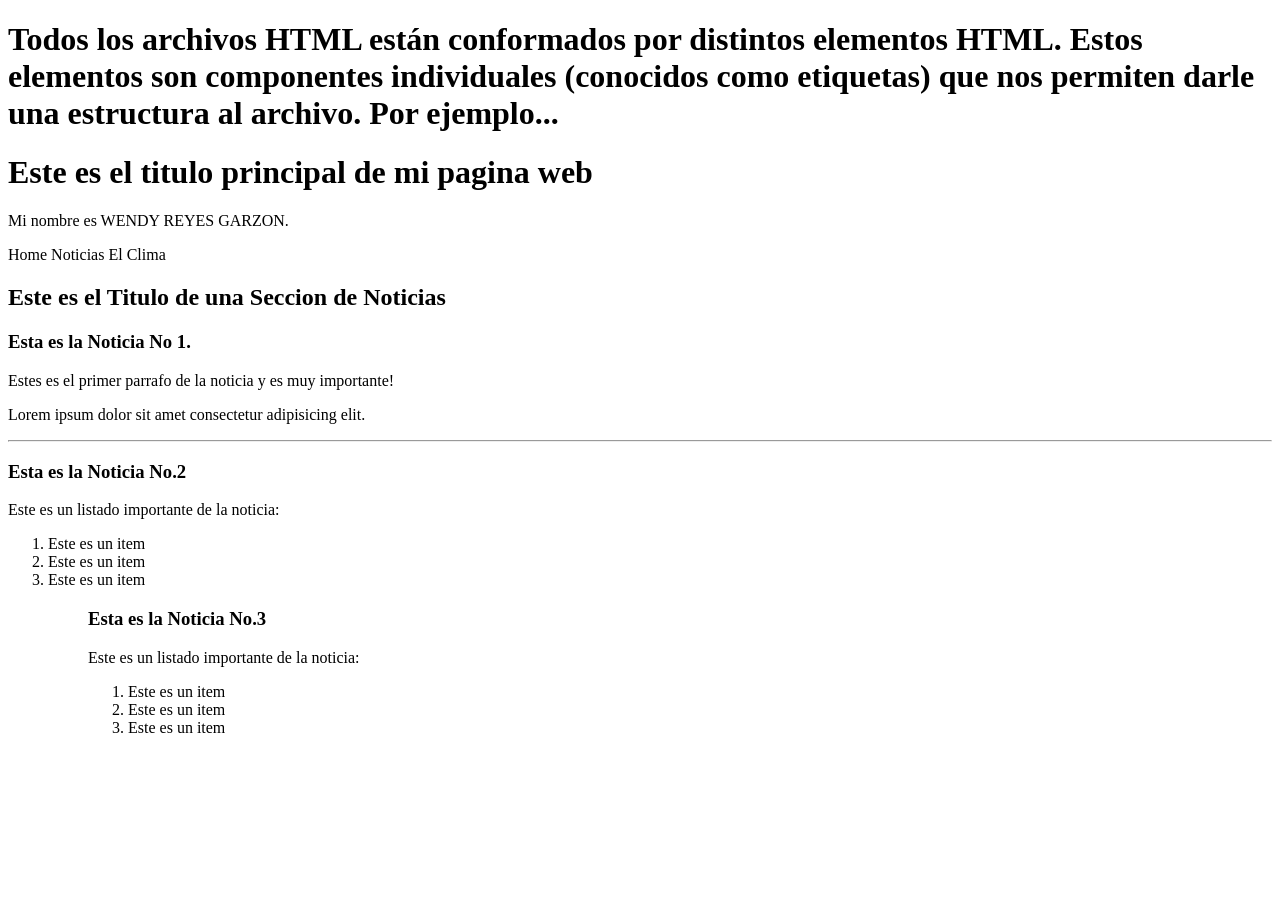
<file: Semana2/index.html>
<!DOCTYPE html>
<html lang="en">
<head>
    <meta charset="UTF-8">
    <meta name="viewport" content="width=device-width, initial-scale=1.0">
    <title>Mi pagina Web</title>
    <link rel="stylesheet" type="tex/css" href="./estilos.class"/>
</head>
<body>
    <h1>Todos los archivos HTML están conformados por distintos elementos HTML. Estos elementos son componentes individuales (conocidos como etiquetas) que nos permiten darle una estructura al archivo. Por ejemplo...</h1>
</head>
</body> <style> colgroup :read-only </style>
<h1> Este es el titulo principal de mi pagina web</h1>

<p>Mi nombre es WENDY REYES GARZON.</p>

<P>Home Noticias El Clima</P>

<h2>Este es el Titulo de una Seccion de Noticias </h2>

<h3>Esta es la Noticia No 1.</h3>

<p>Estes es el primer parrafo de la noticia y es muy importante!</p>

<p>Lorem ipsum dolor sit amet consectetur adipisicing elit.</p>
<hr>

<h3>Esta es la Noticia No.2</h3>

<p>Este es un listado importante de la noticia:</p>
<ol>
    <li>Este es un item</li>
    <li>Este es un item</li>
    <li>Este es un item</li>
    <ol>

<h3>Esta es la Noticia No.3</h3>

<p>Este es un listado importante de la noticia:</p>
<ol>
    <li>Este es un item</li>
    <li>Este es un item</li>
    <li>Este es un item</li>
    <ol>
    </body>    
</html>
</file>
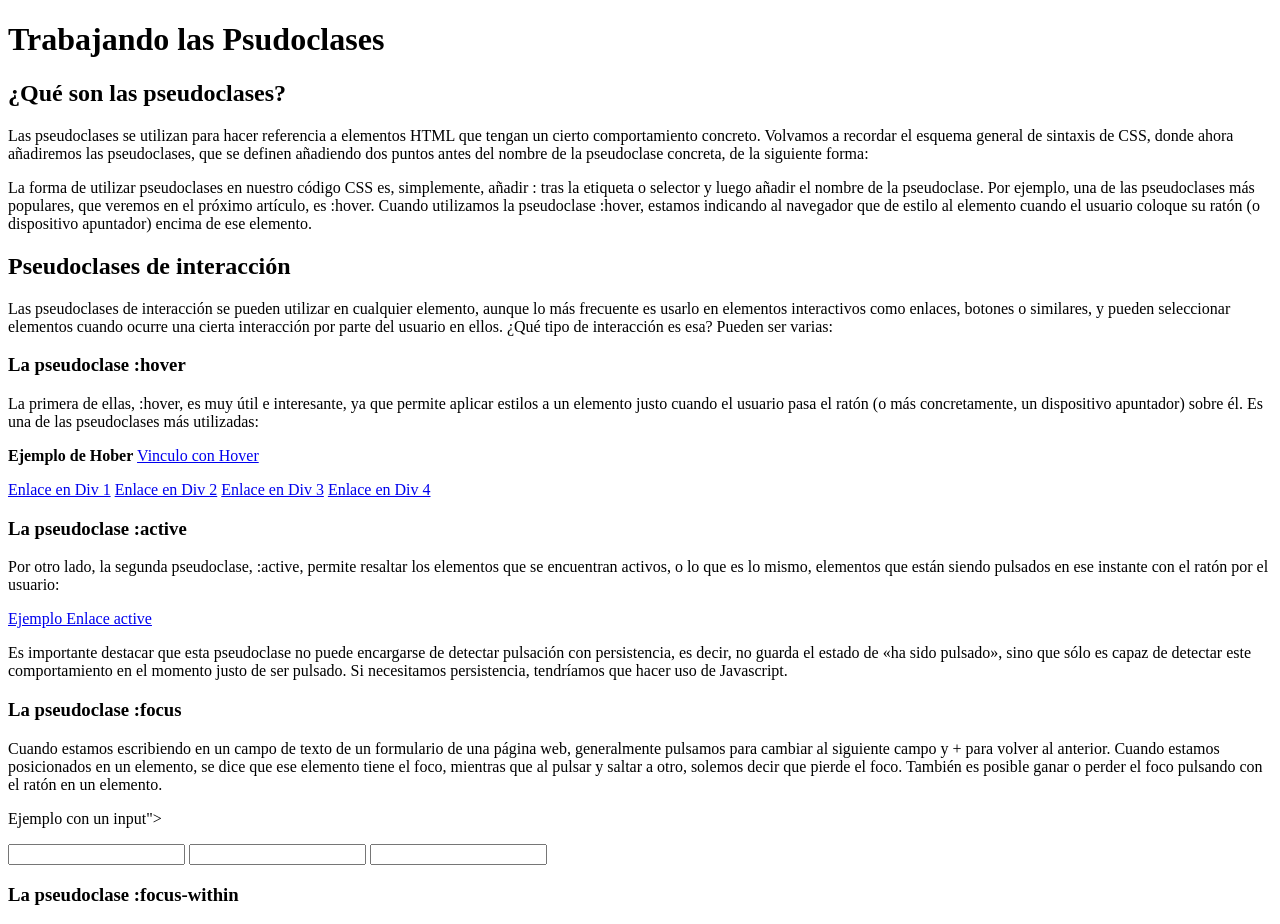
<file: semana4/index.html>
<!DOCTYPE html>
<html lang="en">
<head>
    <meta charset="UTF-8">
    <meta name="viewport" content="width=device-width, initial-scale=1.0">
    <title>Pseudo Clases</title>
</head>
<body>

    <h1>Trabajando las Psudoclases</h1>
    <h2>¿Qué son las pseudoclases?</h2>
    <p>Las pseudoclases se utilizan para hacer referencia a elementos HTML que tengan un cierto comportamiento concreto. Volvamos a recordar el esquema general de sintaxis de CSS, donde ahora añadiremos las pseudoclases, que se definen añadiendo dos puntos antes del nombre de la pseudoclase concreta, de la siguiente forma:</p>
    <p>La forma de utilizar pseudoclases en nuestro código CSS es, simplemente, añadir : tras la etiqueta o selector y luego añadir el nombre de la pseudoclase. Por ejemplo, una de las pseudoclases más populares, que veremos en el próximo artículo, es :hover.
    Cuando utilizamos la pseudoclase :hover, estamos indicando al navegador que de estilo al elemento cuando el usuario coloque su ratón (o dispositivo apuntador) encima de ese elemento.</p>
    <h2>Pseudoclases de interacción</h2>
    <p>Las pseudoclases de interacción se pueden utilizar en cualquier elemento, aunque lo más frecuente es usarlo en elementos interactivos como enlaces, botones o similares, y pueden seleccionar elementos cuando ocurre una cierta interacción por parte del usuario en ellos. ¿Qué tipo de interacción es esa? Pueden ser varias:</p>
    <h3>La pseudoclase :hover</h3>
    <p>La primera de ellas, :hover, es muy útil e interesante, ya que permite aplicar estilos a un elemento justo cuando el usuario pasa el ratón (o más concretamente, un dispositivo apuntador) sobre él. Es una de las pseudoclases más utilizadas:</p>
    <p><strong>Ejemplo de Hober</strong>
    <a href="#">Vinculo con Hover</a>
    </p>
    <div>
        <a href="#">Enlace en Div 1</a>
        <a href="#">Enlace en Div 2</a>
        <a href="#">Enlace en Div 3</a>
        <a href="#">Enlace en Div 4</a>
    </div>
    
    <h3>La pseudoclase :active</h3>
    <p>Por otro lado, la segunda pseudoclase, :active, permite resaltar los elementos que se encuentran activos, o lo que es lo mismo, elementos que están siendo pulsados en ese instante con el ratón por el usuario:</p>
    <a href="#">Ejemplo Enlace active</a>
    <p>Es importante destacar que esta pseudoclase no puede encargarse de detectar pulsación con persistencia, es decir, no guarda el estado de «ha sido pulsado», sino que sólo es capaz de detectar este comportamiento en el momento justo de ser pulsado. Si necesitamos persistencia, tendríamos que hacer uso de Javascript.</p>

    <h3>La pseudoclase :focus</h3>
    <p>Cuando estamos escribiendo en un campo de texto de un formulario de una página web, generalmente pulsamos  para cambiar al siguiente campo y + para volver al anterior. Cuando estamos posicionados en un elemento, se dice que ese elemento tiene el foco, mientras que al pulsar  y saltar a otro, solemos decir que pierde el foco. También es posible ganar o perder el foco pulsando con el ratón en un elemento.</p>
    <p>Ejemplo con un input"></p>
    <input type="text">
    <input type="text">
    <input type="text">

    <h3> La pseudoclase :focus-within</h3>
</body>
</html>
</file>
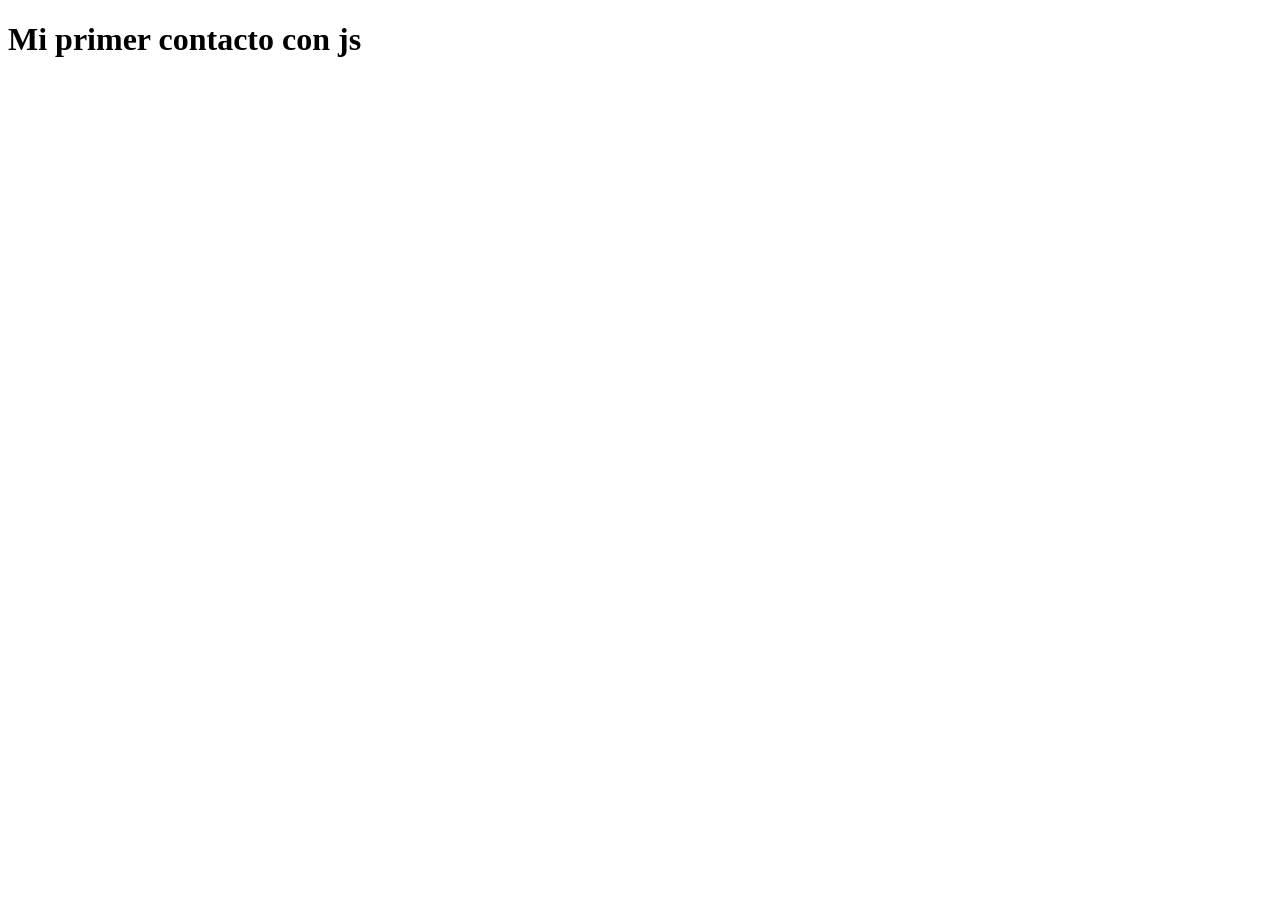
<file: semana5/index.html>
<!DOCTYPE html>
<html lang="en">
<head>
    <meta charset="UTF-8">
    <meta name="viewport" content="width=device-width, initial-scale=1.0">
    <title>Empezando con js</title>
</head>
<body>
    <h1>Mi primer contacto con js</h1>
    <!--Esta linea integra js-->
    <script src="variables.js"></script>
</body>
</html>
</file>
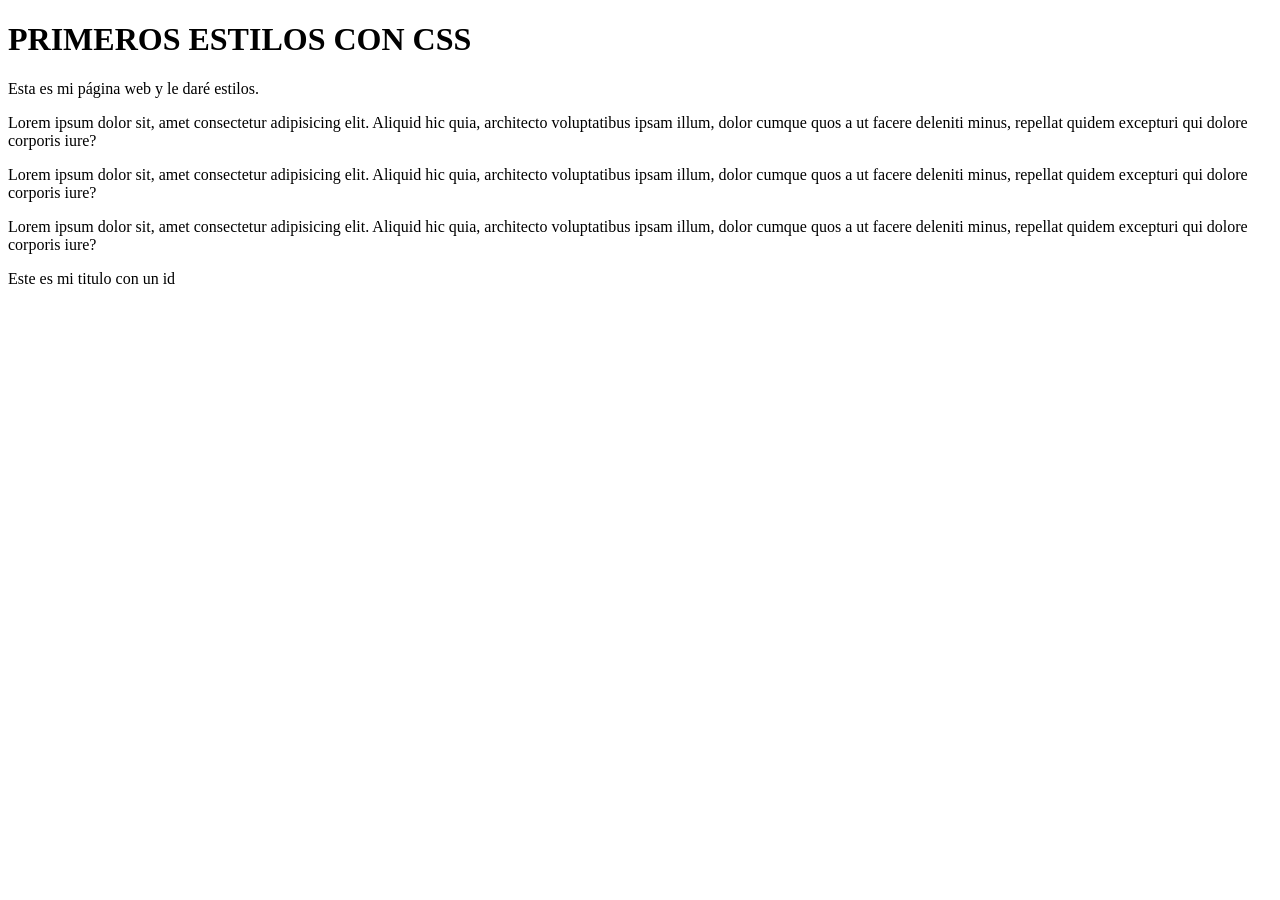
<file: Semana2/practica2/index.html>
<!DOCTYPE html>
<html lang="es">
<head>
<title>Mi página web</title>
<link rel="stylesheet" type="tex/css"href= "./estilos.css" />
</head>
<body class="fondo">
<h1>PRIMEROS ESTILOS CON CSS</h1>
<p class="Mi texto" >Esta es mi página web y le daré estilos.</p>
<p>Lorem ipsum dolor sit, amet consectetur adipisicing elit. Aliquid hic quia, architecto voluptatibus ipsam illum, dolor cumque quos a ut facere deleniti minus, repellat quidem excepturi qui dolore corporis iure?</p>
<p>Lorem ipsum dolor sit, amet consectetur adipisicing elit. Aliquid hic quia, architecto voluptatibus ipsam illum, dolor cumque quos a ut facere deleniti minus, repellat quidem excepturi qui dolore corporis iure?</p>
<p>Lorem ipsum dolor sit, amet consectetur adipisicing elit. Aliquid hic quia, architecto voluptatibus ipsam illum, dolor cumque quos a ut facere deleniti minus, repellat quidem excepturi qui dolore corporis iure?</p>
<p id="titulo">Este es mi titulo con un id</p>

</body>
    </html>
</file>
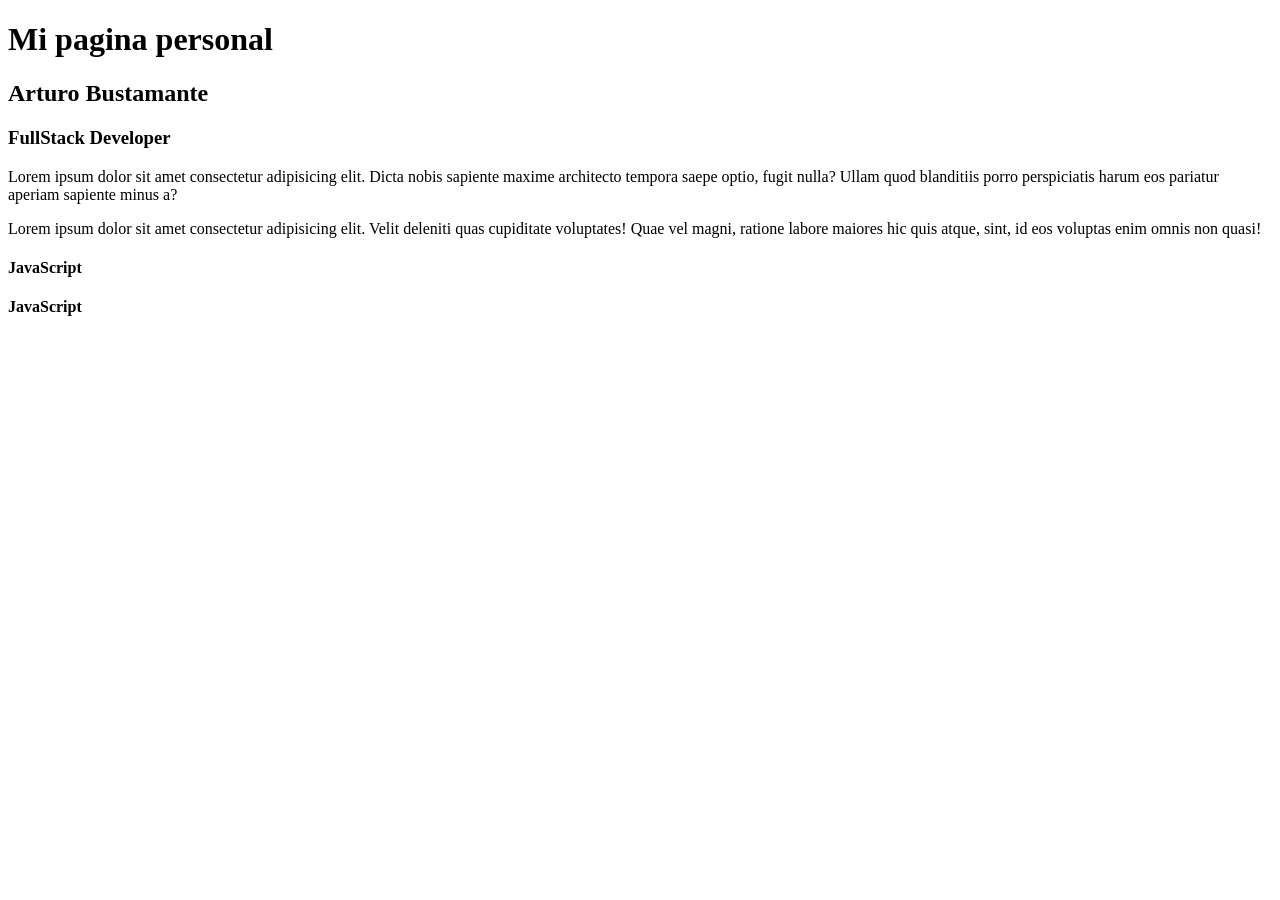
<file: Semana2/practica2/Practica3/index.html>
<!DOCTYPE html>
<html lang="en">
<head>
    <meta charset="UTF-8">
    <meta name="viewport" content="width=>>, initial-scale=1.0">
    <title>Practica3</title>
    <link rel="stylesheet" type="tex/css" href="./estilos.css"/>
</head>
<body>
<header id="titulos">
    <h1 class="title" id="principal">Mi pagina personal</h1>
    <h2 class="title">Arturo Bustamante</h2>
    </header>
    <main>
    <article>  
<h3 class="title">FullStack Developer</h3>
<p>Lorem ipsum dolor sit amet consectetur adipisicing elit. Dicta nobis sapiente maxime architecto tempora saepe optio, fugit nulla? Ullam quod blanditiis porro perspiciatis harum eos pariatur aperiam sapiente minus a?</p>
<p>Lorem ipsum dolor sit amet consectetur adipisicing elit. Velit deleniti quas cupiditate voluptates! Quae vel magni, ratione labore maiores hic quis atque, sint, id eos voluptas enim omnis non quasi!</p>

    </article>

    <div>
        <h4 class="title">JavaScript</h4>

        </div>

        <div>
            <h4 class="title">JavaScript</h4>
    
            </div>
    


    <article> 
</body>
</html>
</file>
<file: Semana2/practica2/estilos.css>
/*Trabajando con estilos CSS*/
/*usa 3 tipos de selectores cada uno con un alcance 
/*Primera practica clases*/

.fondo{
    background-color: red;
}

.miTexto{
    font-size: 80px;
    color: green;
}

/*segunda practica etiqueta*/
p{
    font-family: Impact, Haettenschweiler, 'Arial Narrow Bold', sans-serif;
    color: gold;
}

/*Tercera practica id*/
#titulo{
    font-size: 24px;
    color: #FFF000;

}
</file>
